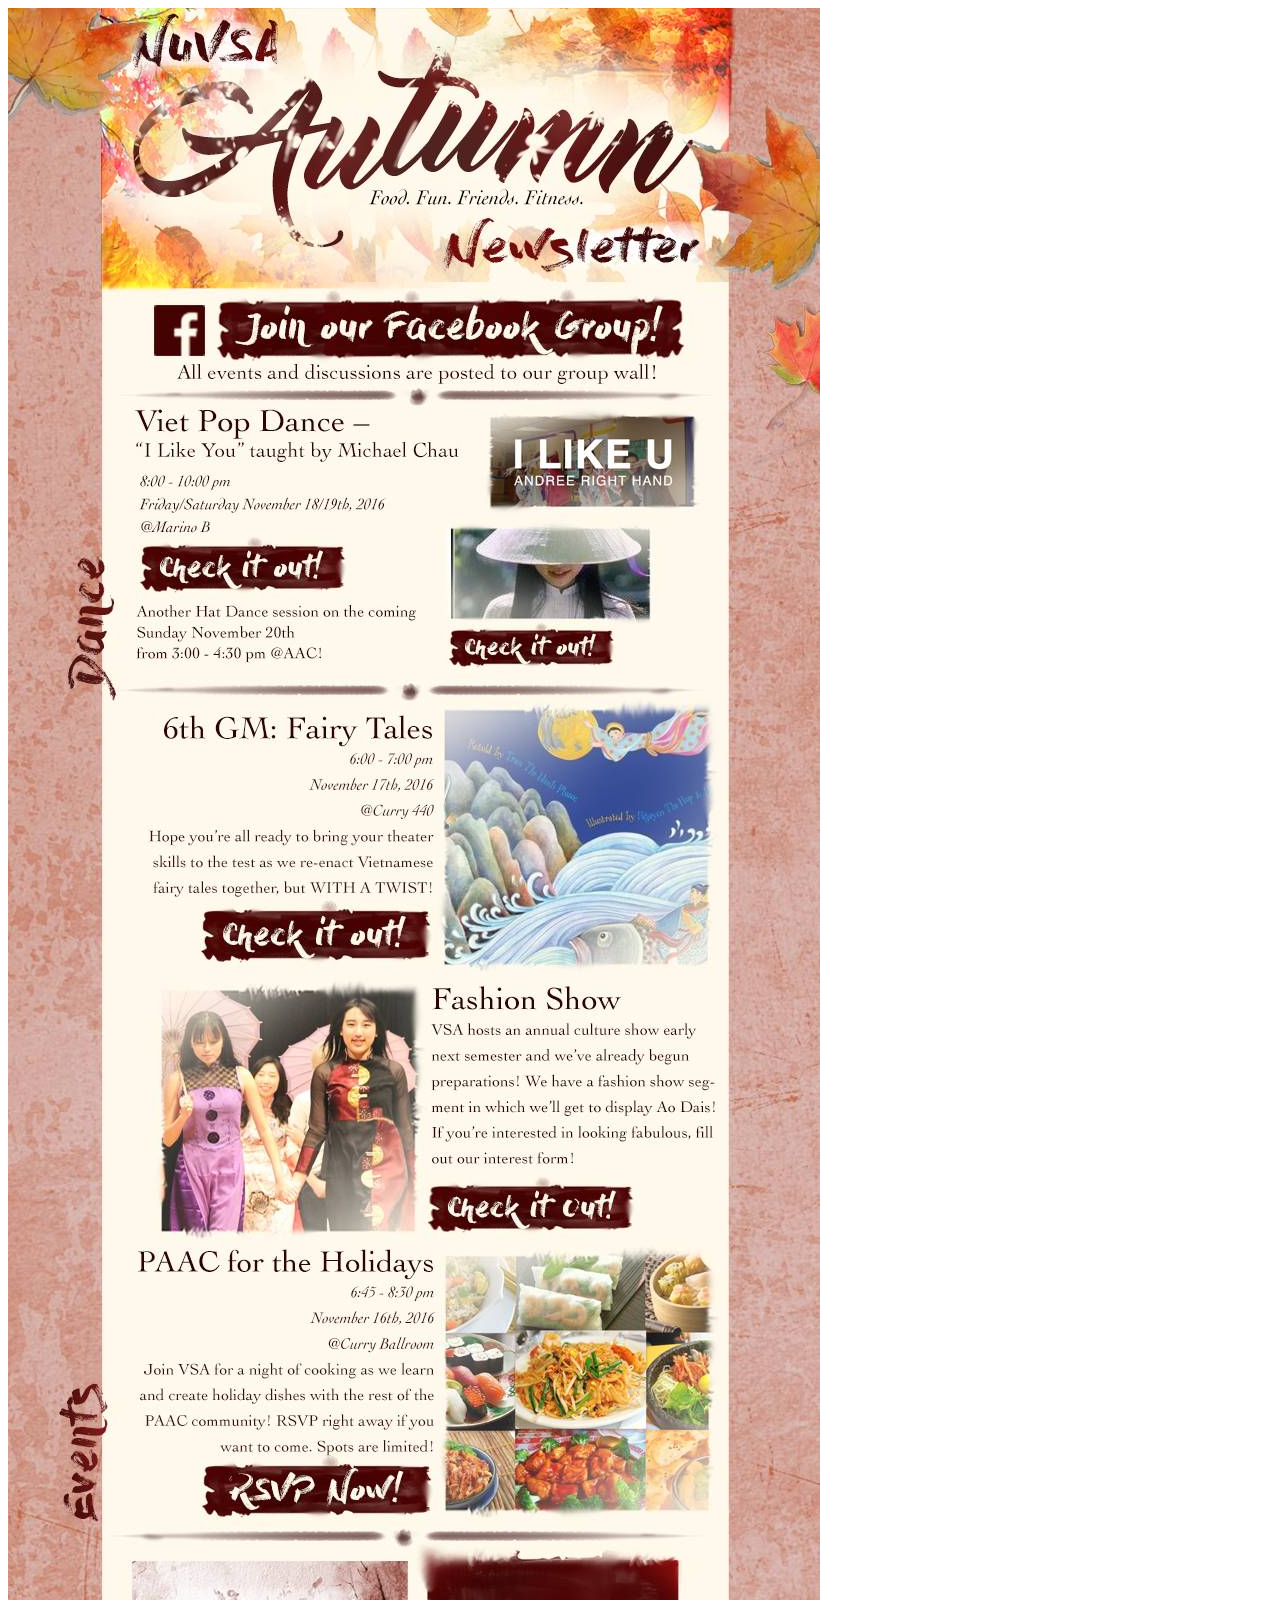
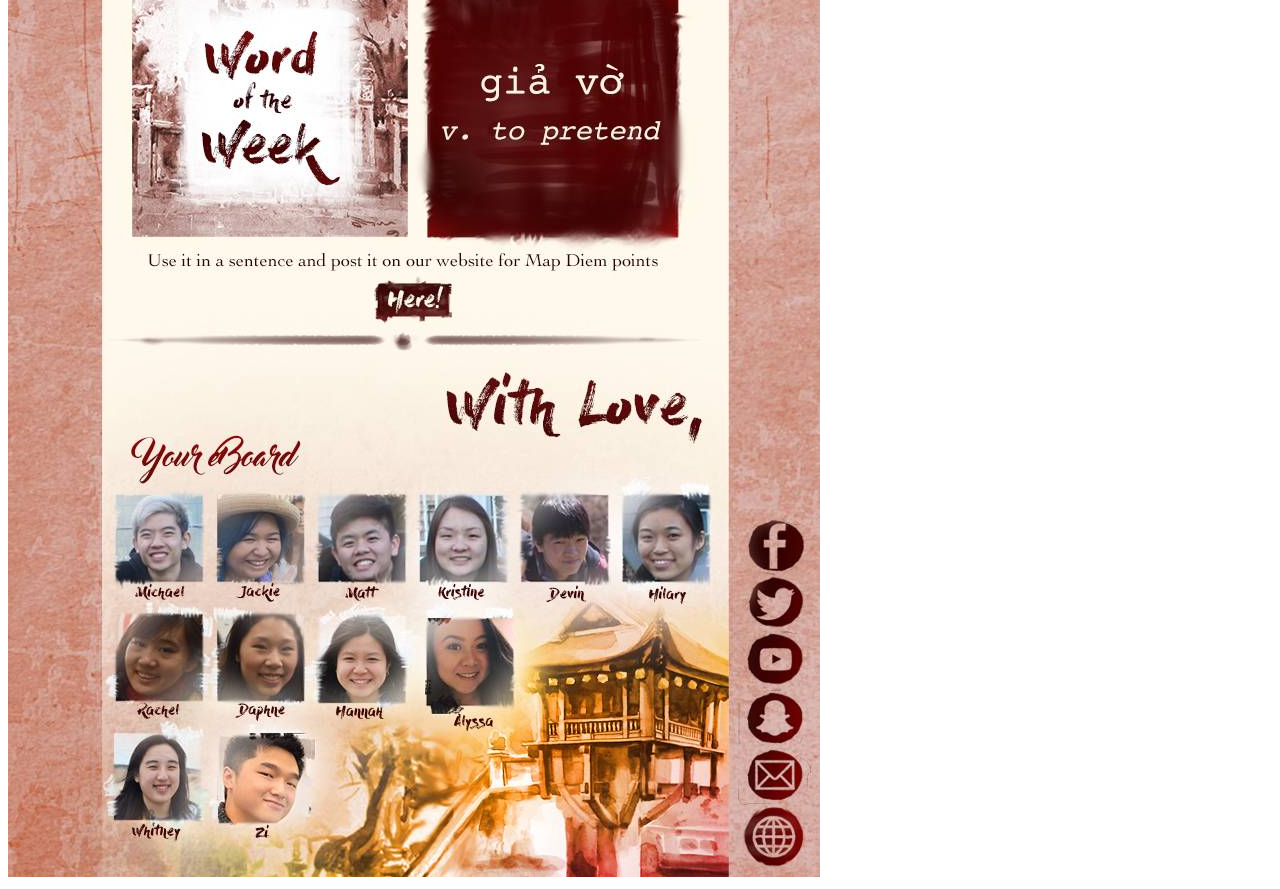
<file: index.html>
<!--
/$$    /$$  /$$$$$$   /$$$$$$
| $$   | $$ /$$__  $$ /$$__  $$
| $$   | $$| $$  \__/| $$  \ $$
|  $$ / $$/|  $$$$$$ | $$$$$$$$
\  $$ $$/  \____  $$| $$__  $$
\  $$$/   /$$  \ $$| $$  | $$
\  $/   |  $$$$$$/| $$  | $$
\_/     \______/ |__/  |__/
!!!!!!!!!!!!!!!!!!!!!!!!!!!!!!!!!!!!!!!!!!!!!!!!!!!!!!!!!!!!!!!!!!!!!!!!!!
!!!!!!!!!!!!!!!!!!!!!!!!!!!!!!!!!!!!!!!`   `4!!!!!!!!!!~4!!!!!!!!!!!!!!!!!
!!!!!!!!!!!!!!!!!!!!!!!!!!!!!!!!!!!!!   <~:   ~!!!~   ..  4!!!!!!!!!!!!!!!
!!!!!!!!!!!!!!!!!!!!!!!!!!!!!!!!!!!!  ~~~~~~~  '  ud$$$$$  !!!!!!!!!!!!!!!
!!!!!!!!!!!!!!!!!!!!!!!!!!!!!!!!!!!  ~~~~~~~~~: ?$$$$$$$$$  !!!!!!!!!!!!!!
!!!!!!!!!!!`     ``~!!!!!!!!!!!!!!  ~~~~~          "*$$$$$k `!!!!!!!!!!!!!
!!!!!!!!!!  $$$$$bu.  '~!~`     .  '~~~~      :~~~~          `4!!!!!!!!!!!
!!!!!!!!!  $$$$$$$$$$$c  .zW$$$$$E ~~~~      ~~~~~~~~  ~~~~~:  '!!!!!!!!!!
!!!!!!!!! d$$$$$$$$$$$$$$$$$$$$$$E ~~~~~    '~~~~~~~~    ~~~~~  !!!!!!!!!!
!!!!!!!!> 9$$$$$$$$$$$$$$$$$$$$$$$ '~~~~~~~ '~~~~~~~~     ~~~~  !!!!!!!!!!
!!!!!!!!> $$$$$$$$$$$$$$$$$$$$$$$$b   ~~~    '~~~~~~~     '~~~ '!!!!!!!!!!
!!!!!!!!> $$$$$$$$$$$$$$$$$$$$$$$$$$$cuuue$$N.   ~        ~~~  !!!!!!!!!!!
!!!!!!!!! **$$$$$$$$$$$$$$$$$$$$$$$$$$$$$$$$$$$$Ne  ~~~~~~~~  `!!!!!!!!!!!
!!!!!!!!!  J$$$$$$$$$$$$$$$$$$$$$$$$$$$$$$$$$$$$$$N  ~~~~~  zL '!!!!!!!!!!
!!!!!!!!  d$$$$$$$$$$$$$$$$$$$$$$$$$$$$$$$$$$$$$$$$$c     z$$$c `!!!!!!!!!
!!!!!!!> <$$$$$$$$$$$$$$$$$$$$$$$$$$$$$$$$$$$$$$$$$$$$$$$$$$$$$> 4!!!!!!!!
!!!!!!!  $$$$$$$$$$$$$$$$$$$$$$$$$$$$$$$$$$$$$$$$$$$$$$$$$$$$$$$  !!!!!!!!
!!!!!!! <$$$$$$$$$$$$$$$$$$$$$$$$$$$$$$$$$$$$$$$$$$$$$$$$$$$$$*"   ....:!!
!!!!!!~ 9$$$$$$$$$$$$$$$$$$$$$$$$$$$$$$$$$$$$$$$$$$$$$$$$$$$$e@$N '!!!!!!!
!!!!!!  9$$$$$$$$$$$$$$$$$$$$$$$$$$$$$$$$$$$$$$$$$$$$$$$$$$$$$$$$  !!!!!!!
!!!!!!  $$$$$$$$$$$$$$$$$$$$$$$$$$$$$$$$$$$$$$$$$$$$""$$$$$$$$$$$~ ~~4!!!!
!!!!!!  9$$$$$$$$$$$$$$$$$$$$$$$$$$$$$$$$$$$$$$$$$$    $$$$$$$Lue  :::!!!!
!!!!!!> 9$$$$$$$$$$$$" '$$$$$$$$$$$$$$$$$$$$$$$$$$$    $$$$$$$$$$  !!!!!!!
!!!!!!! '$$*$$$$$$$$E   '$$$$$$$$$$$$$$$$$$$$$$$$$$$u.@$$$$$$$$$E '!!!!!!!
!!!!~`   .eeW$$$$$$$$   :$$$$$$$$$$$$$***$$$$$$$$$$$$$$$$$$$$u.    `~!!!!!
!!> .:!h '$$$$$$$$$$$$ed$$$$$$$$$$$$Fz$$b $$$$$$$$$$$$$$$$$$$$$F '!h.  !!!
!!!!!!!!L '$**$$$$$$$$$$$$$$$$$$$$$$ *$$$ $$$$$$$$$$$$$$$$$$$$F  !!!!!!!!!
!!!!!!!!!   d$$$$$$$$$$$$$$$$$$$$$$$$buud$$$$$$$$$$$$$$$$$$$$"  !!!!!!!!!!
!!!!!!! .<!  #$$*"$$$$$$$$$$$$$$$$$$$$$$$$$$$$$$$$$$$$$$$$$*  :!!!!!!!!!!!
!!!!!!!!!!!!:   d$$$$$$$$$$$$$$$$$$$$$$$$$$$$$$$$$$$$$$$$#  :!!!!!!!!!!!!!
!!!!!!!!!!!~  :  '#$$$$$$$$$$$$$$$$$$$$$$$$$$$$$$$$$$*"    !!!!!!!!!!!!!!!
!!!!!!!!!!  !!!!!:   ^"**$$$$$$$$$$$$$$$$$$$$**#"     .:<!!!!!!!!!!!!!!!!!
!!!!!!!!!!!!!!!!!!!!!:...                      .::!!!!!!!!!!!!!!!!!!!!!!!!
!!!!!!!!!!!!!!!!!!!!!!!!!!!!!!!!!!!!!!!!!!!!!!!!!!!!!!!!!!!!!!!!!!!!!!!!!!
-->
<!-- I did not make this amazing ASCII art. That would be pretty sick if I could tho. -->
<!DOCTYPE html>
<html>

<head>
    <meta name="viewport" content="width=device-width, initial-scale=1">
    <link rel="stylesheet" type="text/css" href="css/stylesheet.css">
    <title>VSA Newsletter</title>
    <script>
        (function(i, s, o, g, r, a, m) {
            i['GoogleAnalyticsObject'] = r;
            i[r] = i[r] || function() {
                (i[r].q = i[r].q || []).push(arguments)
            }, i[r].l = 1 * new Date();
            a = s.createElement(o),
                m = s.getElementsByTagName(o)[0];
            a.async = 1;
            a.src = g;
            m.parentNode.insertBefore(a, m)
        })(window, document, 'script', 'https://www.google-analytics.com/analytics.js', 'ga');

        ga('create', 'UA-83368830-1', 'auto');
        ga('send', 'pageview');
    </script>
</head>

<body>
    <!-- Matt was here LOL -->
    <!-- ...mmmm check out dat source -->
    <div id="newsletter-container">
        <img id="newsletter" src="images/newsletterImage.jpg" border="0" width="812" height="2469" orgWidth="812" orgHeight="2469" usemap="#map" alt="" />
    </div>
    <map name="map" id="newsletterMap">
        <area  alt="" title="" href="https://www.facebook.com/groups/NUVSA/" shape="rect" coords="209,293,675,351" style="outline:none;" target="_self"     />
        <area  alt="" title="" href="https://www.facebook.com/events/1844287635790443/" shape="rect" coords="134,539,338,582" style="outline:none;" target="_self"     />
        <area  alt="" title="" href="https://www.facebook.com/events/218940285206904/" shape="rect" coords="439,624,605,657" style="outline:none;" target="_self"     />
        <area  alt="" title="" href="https://www.facebook.com/events/1597359293903983/" shape="rect" coords="197,901,419,953" style="outline:none;" target="_self"     />
        <area  alt="" title="" href="https://docs.google.com/forms/d/1gdgsNwb8-pZR1iuaQyAVgJ_Iy1YQe8ReIpU4UXW64po/" shape="rect" coords="425,1176,624,1222" style="outline:none;" target="_self"     />
        <area  alt="" title="" href="https://www.facebook.com/events/1800986870189086/" shape="rect" coords="199,1460,420,1506" style="outline:none;" target="_self"     />
        <area  alt="" title="" href="http://www.vsa.neu.edu/#cboxdiv" shape="rect" coords="367,1877,445,1911" style="outline:none;" target="_self"     />
        <area  alt="" title="" href="https://www.facebook.com/groups/NUVSA/" shape="rect" coords="741,2116,794,2163" style="outline:none;" target="_self"     />
        <area  alt="" title="" href="https://twitter.com/nuvsa" shape="rect" coords="743,2173,796,2220" style="outline:none;" target="_self"     />
        <area  alt="" title="" href="https://www.youtube.com/user/NUVSA" shape="rect" coords="742,2229,795,2276" style="outline:none;" target="_self"     />
        <area  alt="" title="" href="https:/nuvsa.github.io/images/vsaSnapchat.jpg" shape="rect" coords="740,2288,793,2335" style="outline:none;" target="_self"     />
        <area  alt="" title="" href="http://www.vsa.neu.edu/about/" shape="rect" coords="738,2406,791,2453" style="outline:none;" target="_self"     />
    </map>
</body>
<script>
    // You even want to look at the Javascript? Fine, have a special Easter egg: https://goo.gl/cchu7

    /*
     * rickRoll()
     * This function alerts the user that they have once again been fooled by a "Rick Roll" and
     * then redirects the page to the YouTube video of Rick Astley's "Never Gonna Give You Up".
     */
    function rickRoll() {
        alert("Honestly, how many times are you gonna fall for this?.");
        window.location.href = "https://www.youtube.com/watch?v=dQw4w9WgXcQ&feature=youtu.be";
    }

    /*
     * annvieAlert()
     * I like this function. I'll retire it, but still keep it here.
     */
    function annvieAlert() {
        if (confirm("Warning: If you suffer from any sort of epilepsy, do NOT continue to the next page. Click 'Ok' to continue and 'Cancel' to exit out.")) {
            window.location.href = "http://24.media.tumblr.com/f63fb06acf51b173993e2a1a8dfa490a/tumblr_mf08j4SPYE1rik3jio1_500.gif";
        } else {
            console.log("Did not continue on.");
        }
    }
</script>

</html>
</file>
<file: css/stylesheet.css>
body {
	cursor: url("http://www.vsa.neu.edu/wp-content/uploads/2015/05/cute-pho_cursor.png"), auto;
}

#five {
	cursor: url("http://www.vsa.neu.edu/wp-content/uploads/2015/05/cute-pho_cursor.png"), auto;;
}
</file>
